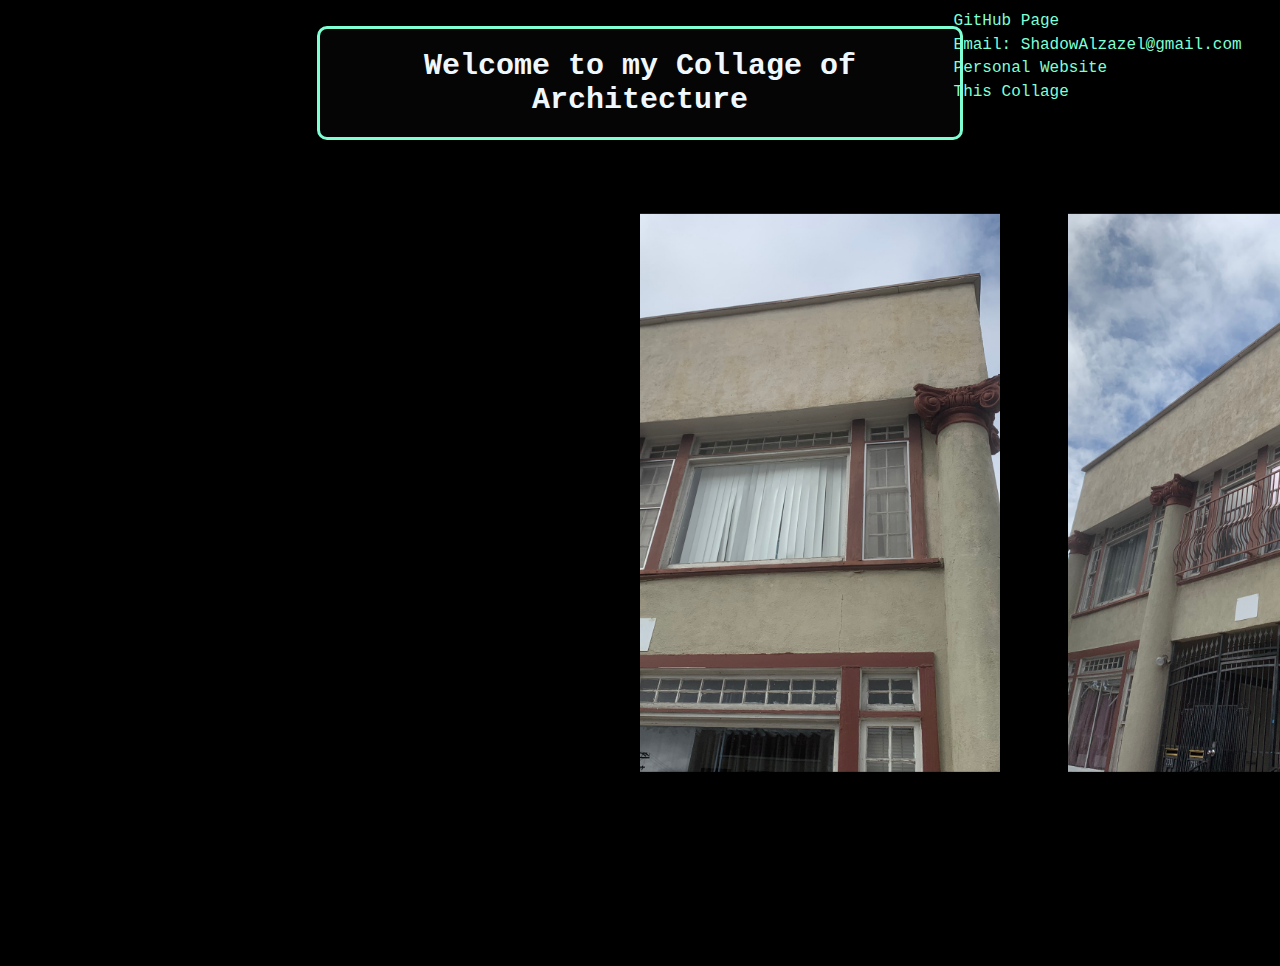
<file: index.html>
<!DOCTYPE html>
<html lang="en">
    <head>
        <meta charset="UTF-8" />
        <meta http-equiv="X-UA-Compatible" content="IE-edge" />
        <meta name="viewport" content="width=device-width, initial-scale=1.0" />
        <link rel="stylesheet" href="style.css" />
        <title>ARCH 80 PROJECT</title>
    </head>
    <body>
        <div id="container">
            <h1>Welcome to my Collage of Architecture</h1>
        </div>
        <div id="link-menu">
            <div id="link-items">
                <a href="https://github.com/ShadowAlzazel" class="link-item">GitHub Page</a>
                <a class="link-item">Email: ShadowAlzazel@gmail.com</a>
                <a href="https://ShadowAlzazel.dev" class="link-item">Personal Website</a>
                <a href="https://shadowalzazel.github.io/arch_80_collage.github.io/" class="link-item">This Collage</a>
            </div>
        </div>
        <div id="image-track" data-mouse-down-at="0" data-prev-percentage="0">
            <div class="content" draggable="false">
                <img class="image" src="assets/IMG_3004.jpg" alt="" draggable="false" />
                <div class="image-details">
                    <h3 class="image-title">Ionic Scroll</h3>
                    <p class="image-text">Structure: Apartment Complex</p>
                    <p class="image-text">Location: 737 East 7th Street, Long Beach, CA 90813</p>
                    <p class="image-text">Date Taken: 3/22/2023</p>
                    <p></p>
                    <p class="image-text">
                        The ionic scroll is a decorative element used heavily in Greek and 
                        Roman architecture. The ionic scroll is part oft the capital of the column, which sits
                        atop the shaft. The capital itself is characterized by its pair of volutes, which 
                        resemble rams' horns. These scrolls add a beautiful, ornamental touch to any ionic column 
                        and were widely used in Ancient Greece and Rome as well as in later classical 
                        and Renaissance architecture.</p>
                </div>
            </div>
            <div class="content" draggable="false">
                <img class="image" src="assets/IMG_3005.jpg" alt="" draggable="false" />
                <div class="image-details">
                    <h3 class="image-title">Ionic Scroll</h3>
                    <p class="image-text">Structure: Apartment Complex</p>
                    <p class="image-text">Location: 737 East 7th Street, Long Beach, CA 90813</p>
                    <p class="image-text">Date Taken: 3/22/2023</p>
                    <p></p>
                    <p class="image-text">
                        The ionic scroll is a decorative element used heavily in Greek and 
                        Roman architecture. The ionic scroll is part oft the capital of the column, which sits
                        atop the shaft. The capital itself is characterized by its pair of volutes, which 
                        resemble rams' horns. These scrolls add a beautiful, ornamental touch to any ionic column 
                        and were widely used in Ancient Greece and Rome as well as in later classical 
                        and Renaissance architecture.</p>
                </div>
            </div>
            <div class="content" draggable="false">
                <img class="image" src="assets/IMG_3007.jpg" alt="" draggable="false" />
                <div class="image-details">
                    <h3 class="image-title">Pilaster</h3>
                    <p class="image-text">Structure: Apartment Complex</p>
                    <p class="image-text">Location: 737 East 7th Street, Long Beach, CA 90813</p>
                    <p class="image-text">Date Taken: 3/22/2023</p>
                    <p></p>
                    <p class="image-text">
                        The pilaster is a rectangular or column-like architectural element that projects from a 
                        wall and is often used for decorative purposes. It usually resembles a flattened column 
                        and typically features a base, shaft, and capital. Pilasters are usually attached to a 
                        wall and do not provide any structural support, and are most used for decoration.</p>
                </div>
            </div>
            <div class="content" draggable="false">
                <img class="image" src="assets/IMG_3009.jpg" alt="" draggable="false" />
                <div class="image-details">
                    <h3 class="image-title">Pointed Arch</h3>
                    <p class="image-text">Structure: St. Anthony Catholic Church</p>
                    <p class="image-text">Location: 540 Olive Ave, Long Beach, CA 90802</p>
                    <p class="image-text">Date Taken: 3/22/2023</p>
                    <p></p>
                    <p class="image-text">
                        The pointed arch is a type of arch with a pointed crown, where 
                        the two curves of the arch meet at an apex. It was commonly used in Gothic and Islamic 
                        Architecture, replacing the rounded arch that was prevalent in Romanesque architecture. 
                        It allowed for the distribution of weight and pressure more efficiently, which enabled 
                        the construction of larger and more elaborate buildings like cathedrals. Today many 
                        churches of the catholic denomination continue the use of pointed arches.</p>
                </div>
            </div>
            <div class="content" draggable="false">
                <img class="image" src="assets/IMG_3010.jpg" alt="" draggable="false" />
                <div class="image-details">
                    <h3 class="image-title">Pointed Arch</h3>
                    <p class="image-text">Structure: St. Anthony Catholic Church</p>
                    <p class="image-text">Location: 540 Olive Ave, Long Beach, CA 90802</p>
                    <p class="image-text">Date Taken: 3/22/2023</p>
                    <p></p>
                    <p class="image-text">
                        The pointed arch is a type of arch with a pointed crown, where 
                        the two curves of the arch meet at an apex. It was commonly used in Gothic and Islamic 
                        Architecture, replacing the rounded arch that was prevalent in Romanesque architecture. 
                        It allowed for the distribution of weight and pressure more efficiently, which enabled 
                        the construction of larger and more elaborate buildings like cathedrals. Today many 
                        churches of the catholic denomination continue the use of pointed arches.</p>
                </div>
            </div>
            <div class="content" draggable="false">
                <img class="image" src="assets/IMG_3015.jpg" alt="" draggable="false" />
                <div class="image-details">
                    <h3 class="image-title">Greek Motif - Dentil</h3>
                    <p class="image-text">Structure: St. Anthony Catholic Church</p>
                    <p class="image-text">Location: 540 Olive Ave, Long Beach, CA 90802</p>
                    <p class="image-text">Date Taken: 3/22/2023</p>
                    <p></p>
                    <p class="image-text">
                        The dentil is a Greek architectural motif consisting of small rectangular blocks or 
                        "teeth" that are evenly spaced and placed in a row along the cornice or entablature. 
                        It provides a decorative element to classical architecture, particularly in Greek and 
                        Roman styles. Dentils add visual interest and a sense of elegance to buildings.</p>
                </div>
            </div>
            <div class="content" draggable="false">
                <img class="image" src="assets/IMG_3013.jpg" alt="" draggable="false" />
                <div class="image-details">
                    <h3 class="image-title">Cornithian Capital</h3>
                    <p class="image-text">Structure: St. Anthony Catholic Church</p>
                    <p class="image-text">Location: 540 Olive Ave, Long Beach, CA 90802</p>
                    <p class="image-text">Date Taken: 3/22/2023</p>
                    <p></p>
                    <p class="image-text">
                        The Cornithian Capital is characterized by its leafy and ornate
                        decoration, which includes acanthus leaves and flower patterns. Corinthian capitals 
                        are typically used atop columns or pilasters, and are often found in grand public buildings, 
                        like temples, churches, and government buildings. They are considered to be one of the
                        most elaborate and decorative types of capital in Greek and Roman architecture. In the
                        modern age, they can be found in a myraid of buildings, from grand chruches to modest homes.</p>
                </div>
            </div>
            <div class="content" draggable="false">
                <img class="image" src="assets/IMG_3012.jpg" alt="" draggable="false" />
                <div class="image-details">
                    <h3 class="image-title">Quatrefoil</h3>
                    <p class="image-text">Structure: St. Anthony Catholic Church</p>
                    <p class="image-text">Location: 540 Olive Ave, Long Beach, CA 90802</p>
                    <p class="image-text">Date Taken: 3/22/2023</p>
                    <p></p>
                    <p class="image-text">
                        The Quatrefoil is a decorative architectural element that consists of a symmetrical 
                        pattern of four overlapping circles or lobes, forming a four-leaf clover-like shape. 
                        This motif is commonly used in windows, tracery, or ornamental design. Quatrefoils 
                        can be found in various architectural styles, including Gothic and Renaissance.</p>
                </div>
            </div>
            <div class="content" draggable="false">
                <img class="image" src="assets/IMG_3017.jpg" alt="" draggable="false" />
                <div class="image-details">
                    <h3 class="image-title">Portico</h3>
                    <p class="image-text">Structure: Apartment Complex</p>
                    <p class="image-text">Location: 745 E Fifth Street, Long Beach, CA 90813</p>
                    <p class="image-text">Date Taken: 3/22/2023</p>
                    <p></p>
                    <p class="image-text">
                        The portico is a classical archetypal structure consisting of a roof 
                        supported by columns or pillar, typically forming a covered entrance to a building. 
                        They are often found at the main entrance of a building and serve both functional and 
                        aesthetic purposes. They can provide shade and cover from rain or sun while also adding
                        a grand entrance to a building. They were extremely popular in Greek and Roman Architecture, 
                        and formed the entrance to many of their iconic buildings and monuments.</p>
                </div>
            </div>
            <div class="content" draggable="false">
                <img class="image" src="assets/IMG_3018.jpg" alt="" draggable="false" />
                <div class="image-details">
                    <h3 class="image-title">Portico</h3>
                    <p class="image-text">Structure: Apartment Complex</p>
                    <p class="image-text">Location: 773 E Fifth Street, Long Beach, CA 90813</p>
                    <p class="image-text">Date Taken: 3/22/2023</p>
                    <p></p>
                    <p class="image-text">
                        The portico is a classical archetypal structure consisting of a roof 
                        supported by columns or pillar, typically forming a covered entrance to a building. 
                        They are often found at the main entrance of a building and serve both functional and 
                        aesthetic purposes. They can provide shade and cover from rain or sun while also adding
                        a grand entrance to a building. They were extremely popular in Greek and Roman Architecture, 
                        and formed the entrance to many of their iconic buildings and monuments.</p>
                </div>
            </div>
            <div class="content" draggable="false">
                <img class="image" src="assets/IMG_3020.jpg" alt="" draggable="false" />
                <div class="image-details">
                    <h3 class="image-title">Roman Arch</h3>
                    <p class="image-text">Structure: Scottish Rite Cultural Centre</p>
                    <p class="image-text">Location: 855 Elm Ave, Long Beach, CA 90813</p>
                    <p class="image-text">Date Taken: 3/22/2023</p>
                    <p></p>
                    <p class="image-text">
                        The Roman Arch is a classic type of architectural structure that
                        was widely used by the Ancient Romans in their buildings, monuments, and aqueducts. 
                        It is made up of a curved or pointed structure that spans an opening, which is 
                        formed by two vertical supports or columns. The arch bears weight by distributing it 
                        cross its curved shape, effectively creating a new horizontal plane above the opening. 
                        However, this conic structure is used more decoratively in modern design.</p>
                </div>
            </div>
            <div class="content" draggable="false">
                <img class="image" src="assets/IMG_3021.jpg" alt="" draggable="false" />
                <div class="image-details">
                    <h3 class="image-title">BLind Arcading</h3>
                    <p class="image-text">Structure: Scottish Rite Cultural Centre</p>
                    <p class="image-text">Location: 855 Elm Ave, Long Beach, CA 90813</p>
                    <p class="image-text">Date Taken: 3/22/2023</p>
                    <p></p>
                    <p class="image-text">
                        Blind arcading refers to a series of arches or arcades that are purely decorative and do 
                        not have open passageways or windows behind them. It involves the use of arches and
                        columns to create a repetitive pattern on a wall surface, typically in a row or series.
                        Blind arcading can be seen in various architectural styles, such as Romanesque and Gothic,
                        and is often used to add visual interest and texture to facades.</p>
                </div>
            </div>
            <div class="content" draggable="false">
                <img class="image" src="assets/IMG_3024.jpg" alt="" draggable="false" />
                <div class="image-details">
                    <h3 class="image-title">Roman Arch</h3>
                    <p class="image-text">Structure: Scottish Rite Cultural Centre</p>
                    <p class="image-text">Location: 855 Elm Ave, Long Beach, CA 90813</p>
                    <p class="image-text">Date Taken: 3/22/2023</p>
                    <p></p>
                    <p class="image-text">
                        The Roman Arch is a classic type of architectural structure that
                        was widely used by the Ancient Romans in their buildings, monuments, and aqueducts. 
                        It is made up of a curved or pointed structure that spans an opening, which is 
                        formed by two vertical supports or columns. The arch bears weight by distributing it 
                        cross its curved shape, effectively creating a new horizontal plane above the opening. 
                        However, this conic structure is used more decoratively in modern design.</p>
                </div>
            </div>
            <div class="content" draggable="false">
                <img class="image" src="assets/IMG_3026.jpg" alt="" draggable="false" />
                <div class="image-details">
                    <h3 class="image-title">Pediment</h3>
                    <p class="image-text">Structure: Second Samoa - United Church of Christ</p>
                    <p class="image-text">Location: 655 Cedar Ave, Long Beach, CA 90802</p>
                    <p class="image-text">Date Taken: 3/22/2023</p>
                    <p></p>
                    <p class="image-text">
                        The pediment is a triangular or gable-shaped architectural element that crowns a structure, 
                        such as a building facade or a portico. It is typically located above the entablature and 
                        supported by columns or pilasters. Pediments often feature decorative sculptures or reliefs 
                        and serve as a prominent focal point in classical architecture.</p>
                </div>
            </div>
            <div class="content" draggable="false">
                <img class="image" src="assets/IMG_3027.jpg" alt="" draggable="false" />
                <div class="image-details">
                    <h3 class="image-title">Portico</h3>
                    <p class="image-text">Structure: Second Samoa - United Church of Christ</p>
                    <p class="image-text">Location: 655 Cedar Ave, Long Beach, CA 90802</p>
                    <p class="image-text">Date Taken: 3/22/2023</p>
                    <p></p>
                    <p class="image-text">
                        The portico is a classical archetypal structure consisting of a roof 
                        supported by columns or pillar, typically forming a covered entrance to a building. 
                        They are often found at the main entrance of a building and serve both functional and 
                        aesthetic purposes. They can provide shade and cover from rain or sun while also adding
                        a grand entrance to a building. They were extremely popular in Greek and Roman Architecture, 
                        and formed the entrance to many of their iconic buildings and monuments.</p>
                </div>
            </div>
            <div class="content" draggable="false">
                <img class="image" src="assets/IMG_3030.jpg" alt="" draggable="false" />
                <div class="image-details">
                    <h3 class="image-title">Pediment</h3>
                    <p class="image-text">Structure: Second Samoa - United Church of Christ</p>
                    <p class="image-text">Location: 655 Cedar Ave, Long Beach, CA 90802</p>
                    <p class="image-text">Date Taken: 3/22/2023</p>
                    <p></p>
                    <p class="image-text">
                        The pediment is a triangular or gable-shaped architectural element that crowns a structure, 
                        such as a building facade or a portico. It is typically located above the entablature and 
                        supported by columns or pilasters. Pediments often feature decorative sculptures or reliefs 
                        and serve as a prominent focal point in classical architecture.</p>
                </div>
            </div>
            <div class="content" draggable="false">
                <img class="image" src="assets/IMG_3032.jpg" alt="" draggable="false" />
                <div class="image-details">
                    <h3 class="image-title">Relief Carving</h3>
                    <p class="image-text">Structure: First Congregational Church of Long Beach</p>
                    <p class="image-text">Location: 241 Cedar Ave, Long Beach, CA 90802</p>
                    <p class="image-text">Date Taken: 3/22/2023</p>
                    <p></p>
                    <p class="image-text">
                        Relief carving is a sculptural technique used in classical architecture to create 
                        three-dimensionaldesigns or figures on a flat surface. The design is carved out of the 
                        background, creating a raised or recessed pattern. This technique allows for intricate
                        and detailed decorations on architectural elements such as columns, walls, and/or doorways.</p>
                </div>
            </div>
            <div class="content" draggable="false">
                <img class="image" src="assets/IMG_3034.jpg" alt="" draggable="false" />
                <div class="image-details">
                    <h3 class="image-title">Relief Carving</h3>
                    <p class="image-text">Structure: First Congregational Church of Long Beach</p>
                    <p class="image-text">Location: 241 Cedar Ave, Long Beach, CA 90802</p>
                    <p class="image-text">Date Taken: 3/22/2023</p>
                    <p></p>
                    <p class="image-text">
                        Relief carving is a sculptural technique used in classical architecture to create 
                        three-dimensionaldesigns or figures on a flat surface. The design is carved out of the 
                        background, creating a raised or recessed pattern. This technique allows for intricate
                        and detailed decorations on architectural elements such as columns, walls, and/or doorways.</p>
                </div>
            </div>
            <div class="content" draggable="false">
                <img class="image" src="assets/IMG_3035.jpg" alt="" draggable="false" />
                <div class="image-details">
                    <h3 class="image-title">Roman Arch</h3>
                    <p class="image-text">Structure: First Congregational Church of Long Beach</p>
                    <p class="image-text">Location: 241 Cedar Ave, Long Beach, CA 90802</p>
                    <p class="image-text">Date Taken: 3/22/2023</p>
                    <p></p>
                    <p class="image-text">
                        The Roman Arch is a classic type of architectural structure that
                        was widely used by the Ancient Romans in their buildings, monuments, and aqueducts. 
                        It is made up of a curved or pointed structure that spans an opening, which is 
                        formed by two vertical supports or columns. The arch bears weight by distributing it 
                        cross its curved shape, effectively creating a new horizontal plane above the opening. 
                        However, this conic structure is used more decoratively in modern design.</p>
                </div>
            </div>
            <div class="content" draggable="false">
                <img class="image" src="assets/IMG_3037.jpg" alt="" draggable="false" />
                <div class="image-details">
                    <h3 class="image-title">Cornithian Capital</h3>
                    <p class="image-text">Structure: First Congregational Church of Long Beach</p>
                    <p class="image-text">Location: 241 Cedar Ave, Long Beach, CA 90802</p>
                    <p class="image-text">Date Taken: 3/22/2023</p>
                    <p></p>
                    <p class="image-text">
                        The Cornithian Capital is characterized by its leafy and ornate
                        decoration, which includes acanthus leaves and flower patterns. Corinthian capitals 
                        are typically used atop columns or pilasters, and are often found in grand public buildings, 
                        like temples, churches, and government buildings. They are considered to be one of the
                        most elaborate and decorative types of capital in Greek and Roman architecture. In the
                        modern age, they can be found in a myraid of buildings, from grand chruches to modest homes.</p>
                </div>
            </div>
            <div class="content" draggable="false">
                <img class="image" src="assets/IMG_3038.jpg" alt="" draggable="false" />
                <div class="image-details">
                    <h3 class="image-title">Blind Arcading</h3>
                    <p class="image-text">Structure: First Congregational Church of Long Beach</p>
                    <p class="image-text">Location: 241 Cedar Ave, Long Beach, CA 90802</p>
                    <p class="image-text">Date Taken: 3/22/2023</p>
                    <p></p>
                    <p class="image-text">
                        Blind arcading refers to a series of arches or arcades that are purely decorative and do 
                        not have open passageways or windows behind them. It involves the use of arches and
                        columns to create a repetitive pattern on a wall surface, typically in a row or series.
                        Blind arcading can be seen in various architectural styles, such as Romanesque and Gothic,
                        and is often used to add visual interest and texture to facades.</p>
                </div>
            </div>
        </div>
        <script src="app.js"></script>
    </body>
</html>
</file>
<file: style.css>
body {
    height: 100vh;
    width: 100vw;
    background-color: black;
    margin: 0rem;
    overflow: hidden;
}

#container {
    justify-content: center;
    color: aliceblue;
    font-size: 15px;
    font-family: monospace;
    text-align: center;

    background-color: rgba(255, 255, 255, 0.02);
    border: 3px solid aquamarine;
    border-radius: 10px;

    display: flex;
    margin: auto;
    margin-top: 2%;
    width: 50%;
    align-items: center;
}

#image-track > .content > .image {
    width: 40vmin;
    height: 62vmin;
    object-fit: cover;
    object-position: center;
}

#image-track > .content > .image-details {
    width: 40vmin;
    height: 0vmin;
    object-fit: cover;
    object-position: center;
}

#image-track {
    display: flex;
    gap: 4vmin;
    position: absolute; 
    left: 50%;
    top: 50%;
    transform: translate(0%, -50%);
    transition: opacity 400ms ease;
}

.image-details {
    margin-top: -28%;
    text-align: center;
    padding-left: 1em;
    padding-right: 1em;
    width: 100%;
    opacity: 0;
    transition: opacity 350ms ease;
}

.content:hover .image-details {
    top: 50%;
    left: 50%;
    opacity: 1;
}

.image-details h3 {
    color: aquamarine;
    font-weight: 500;
    font-size: x-large;
    font-family: monospace;
    letter-spacing: 0.15em;
}

.image-details p {
    margin-top: -4%;
    color:aliceblue;
    font-size: 90%;
    padding: clamp(0.3rem, 0.4vw, 1rem) 0rem;
    font-family: monospace;
}

#link-menu {
    top: 1%;
    display: flex;
    position: absolute;
    right: 3%;
    align-items: center;
}

#link-items {
    margin-left: clamp(3rem, 15vw, 36rem);
}

#link-items:hover > .link-item {
    opacity: 0.4;
}

#link-items:hover > .link-item:hover {
    opacity: 1;
}

.link-item {
    color: aquamarine;
    font-size: large;
    font-family: monospace;

    display: block;
    text-decoration: none;
    padding: 1% 0rem;
    transition: opacity 400ms ease;
}
</file>
